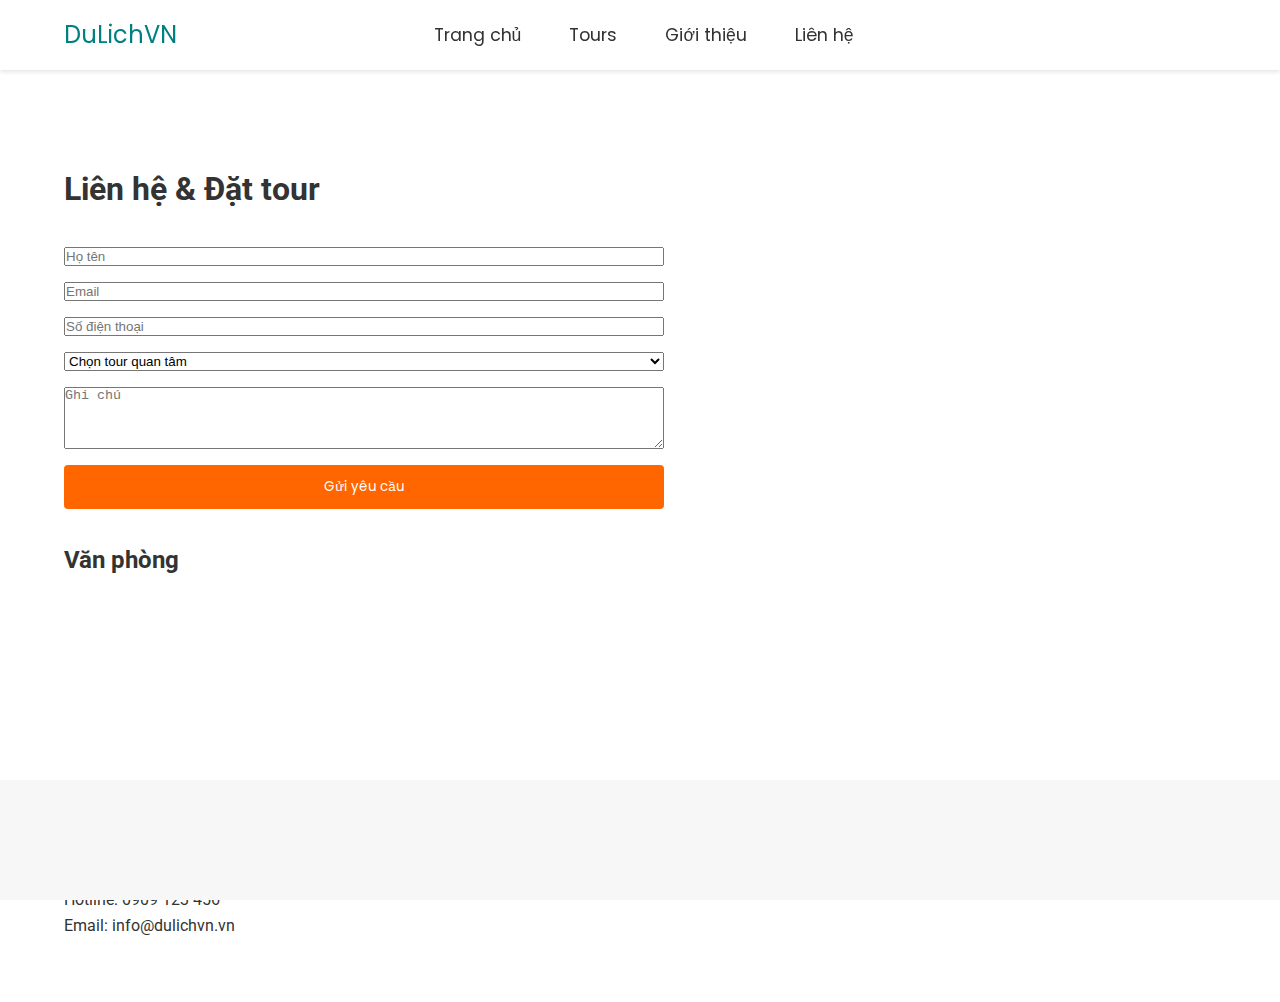
<file: contact.html>
<!DOCTYPE html>
<html lang="vi">
<head>
  <meta charset="UTF-8">
  <meta name="viewport" content="width=device-width, initial-scale=1">
  <title>Liên hệ - DuLichVN</title>
  <link href="https://fonts.googleapis.com/css2?family=Poppins:wght@500;600&family=Roboto&display=swap" rel="stylesheet">
  <link rel="stylesheet" href="css/style.css">
</head>
<body>

  <header>
    <div class="container navbar">
      <div class="logo">DuLichVN</div>
      <nav class="nav-links">
        <a href="index.html">Trang chủ</a>
        <a href="tours.html">Tours</a>
        <a href="about.html">Giới thiệu</a>
        <a href="contact.html">Liên hệ</a>
      </nav>
    </div>
  </header>

  <main class="section container" style="display:grid;gap:2rem;">
    <h1>Liên hệ & Đặt tour</h1>
    <form action="#" style="display:grid;gap:1rem;max-width:600px;">
      <input type="text" placeholder="Họ tên" required>
      <input type="email" placeholder="Email" required>
      <input type="tel" placeholder="Số điện thoại" required>
      <select required>
        <option value="">Chọn tour quan tâm</option>
        <option>Hạ Long 3N2Đ</option>
        <option>Hội An 4N3Đ</option>
      </select>
      <textarea placeholder="Ghi chú" rows="4"></textarea>
      <button type="submit" class="btn btn-primary">Gửi yêu cầu</button>
    </form>

    <div>
      <h2>Văn phòng</h2>
      <iframe 
        src="https://www.google.com/maps/embed?pb=..." 
        width="100%" height="300" style="border:0;" allowfullscreen="" loading="lazy">
      </iframe>
      <p>Hotline: 0909 123 456</p>
      <p>Email: info@dulichvn.vn</p>
      <p>
        <a href="#"><i class="fab fa-facebook"></i></a>
        <a href="#"><i class="fab fa-instagram"></i></a>
        <a href="#"><i class="fab fa-tiktok"></i></a>
        <a href="#"><i class="fab fa-zalo"></i></a>
      </p>
    </div>
  </main>

  <footer>
    <!-- Giống footer trong index.html -->
  </footer>

</body>
</html>
</file>
<file: css/style.css>
/* ==============================================
   Variables & Base Reset
   ============================================== */
:root {
  --color-primary: #008080;
  --color-accent: #FF6600;
  --color-bg-light: #F7F7F7;
  --color-text: #333;
  --font-body: 'Roboto', sans-serif;
  --font-sans: 'Poppins', sans-serif;
}

* {
  margin: 0;
  padding: 0;
  box-sizing: border-box;
}

html {
  font-family: var(--font-body);
  font-size: 16px;
  scroll-behavior: smooth;
}

body {
  color: var(--color-text);
  background: #fff;
  line-height: 1.6;
  overflow-x: hidden;
}

/* ==============================================
   Utilities & Containers
   ============================================== */
.container {
  width: 90%;
  max-width: 1200px;
  margin: 0 auto;
}

.section {
  padding: 4rem 0;
}

.btn {
  position: relative;
  display: inline-block;
  font-family: var(--font-sans);
  padding: 0.75rem 1.5rem;
  border: none;
  border-radius: 4px;
  text-decoration: none;
  color: #fff;
  background: var(--color-accent);
  cursor: pointer;
  overflow: hidden;
  transition: transform 0.2s;
}

.btn:hover {
  transform: scale(1.05);
}

/* Ripple effect */
.btn::after {
  content: '';
  position: absolute;
  width: 100px;
  height: 100px;
  background: rgba(255,255,255,0.4);
  border-radius: 50%;
  opacity: 0;
  transform: scale(0);
  transition: transform 0.6s, opacity 0.6s;
  pointer-events: none;
}

.btn:active::after {
  opacity: 1;
  transform: scale(2);
  transition: transform 0s, opacity 0.4s;
}

/* ==============================================
   Navbar & Mobile Menu
   ============================================== */
header {
  position: sticky;
  top: 0;
  background: #fff;
  z-index: 1000;
  box-shadow: 0 2px 4px rgba(0,0,0,0.1);
}

.navbar {
  display: flex;
  align-items: center;
  justify-content: space-between;
  padding: 1rem 0;
}

.logo {
  font-family: var(--font-sans);
  font-size: 1.5rem;
  color: var(--color-primary);
}

.nav-toggle {
  display: block;
  background: none;
  border: none;
  font-size: 1.5rem;
  cursor: pointer;
}

.nav-links {
  position: fixed;
  top: 0;
  right: -100%;
  width: 70%;
  height: 100vh;
  background: #fff;
  display: flex;
  flex-direction: column;
  padding-top: 4rem;
  transition: right 0.3s ease;
}

.nav-links.open {
  right: 0;
}

.nav-links a {
  margin: 1rem 2rem;
  font-family: var(--font-sans);
  font-size: 1.1rem;
  color: var(--color-text);
  text-decoration: none;
}

@media (min-width: 768px) {
  .nav-toggle {
    display: none;
  }
  .nav-links {
    position: static;
    flex-direction: row;
    height: auto;
    background: none;
    padding: 0;
    right: 0;
  }
  .nav-links a {
    margin: 0 1.5rem;
  }
}

/* ==============================================
   Hero Section
   ============================================== */
#hero {
  position: relative;
  min-height: 80vh;
  background-attachment: fixed;
  background-position: center;
  background-size: cover;
  background-image:
    linear-gradient(135deg, rgba(0,128,128,0.6), rgba(0,128,128,0.2)),
    url('https://source.unsplash.com/1600x900/?vietnam,landscape');
  animation: gradientShift 10s ease infinite alternate;
  display: flex;
  align-items: center;
}

@keyframes gradientShift {
  from {
    background-image:
      linear-gradient(135deg, rgba(0,128,128,0.6), rgba(0,128,128,0.2)),
      url('https://source.unsplash.com/1600x900/?vietnam,landscape');
  }
  to {
    background-image:
      linear-gradient(315deg, rgba(0,128,128,0.6), rgba(0,128,128,0.2)),
      url('https://source.unsplash.com/1600x900/?vietnam,landscape');
  }
}

#hero .hero-content {
  background: rgba(255,255,255,0.85);
  padding: 2rem;
  border-radius: 8px;
  max-width: 600px;
}

#hero h1 {
  font-family: var(--font-sans);
  margin-bottom: 1rem;
}

.btn-group a {
  margin-right: 1rem;
}

/* ==============================================
   Featured Tours
   ============================================== */
#featured-tours .cards {
  display: grid;
  gap: 1.5rem;
}

.tour-card {
  background: #fff;
  border-radius: 8px;
  overflow: hidden;
  box-shadow: 0 2px 6px rgba(0,0,0,0.1);
  transition: transform 0.2s;
}

.tour-card img {
  width: 100%;
  display: block;
  transition: transform 0.3s;
}

.tour-card:hover img {
  transform: scale(1.05);
}

.tour-card .card-body {
  padding: 1rem;
}

.tour-card h3 {
  margin-bottom: 0.5rem;
  font-family: var(--font-sans);
}

.tour-card .price {
  color: var(--color-accent);
  font-weight: bold;
}

.tour-card .btn-book {
  margin-top: 1rem;
}

@media (min-width: 600px) {
  #featured-tours .cards {
    grid-template-columns: repeat(auto-fit, minmax(240px,1fr));
  }
}

/* ==============================================
   Why Us
   ============================================== */
#why-us .us-grid {
  display: grid;
  gap: 1rem;
  text-align: center;
}

.us-item svg,
.us-item i {
  width: 48px;
  height: 48px;
  color: var(--color-primary);
  margin-bottom: 0.5rem;
}

.us-item p {
  font-size: 0.95rem;
}

@media (min-width: 768px) {
  #why-us .us-grid {
    grid-template-columns: repeat(4,1fr);
  }
}

/* ==============================================
   Reviews Carousel
   ============================================== */
#reviews .carousel {
  position: relative;
  overflow: hidden;
}

.slide {
  display: none;
  padding: 2rem;
  text-align: center;
  opacity: 0;
  transition: opacity 0.5s ease;
}

.slide.active {
  display: block;
  opacity: 1;
}

.slide p {
  font-style: italic;
  margin-bottom: 1rem;
}

.slide h4 {
  font-family: var(--font-sans);
}

/* ==============================================
   Call To Action
   ============================================== */
#cta {
  background: var(--color-primary);
  color: #fff;
  text-align: center;
}

/* ==============================================
   Footer
   ============================================== */
footer {
  background: var(--color-bg-light);
  padding: 2rem 0;
  font-size: 0.9rem;
}

.footer-grid {
  display: grid;
  gap: 1.5rem;
}

@media (min-width: 768px) {
  .footer-grid {
    grid-template-columns: repeat(3,1fr);
  }
}

/* ==============================================
   Fade-in Scroll Reveal
   ============================================== */
.fade-in {
  opacity: 0;
  transform: translateY(30px);
  transition: opacity 0.6s ease-out, transform 0.6s ease-out;
}

.fade-in.visible {
  opacity: 1;
  transform: translateY(0);
}

/* ==============================================
   Responsive Tweaks
   ============================================== */
@media (max-width: 500px) {
  #hero .hero-content {
    padding: 1.5rem;
  }
  .tour-card .card-body {
    padding: 0.75rem;
  }
}


/* —————— 1. Đặt biến chiều cao —————— */
:root {
  --header-height: 60px;    /* chỉnh theo chiều cao thực tế của header */
  --footer-height: 120px;   /* chỉnh theo chiều cao thực tế của footer */
}

/* —————— 2. Pinned Header —————— */
header {
  position: fixed;
  top: 0;
  left: 0;
  width: 100%;
  height: var(--header-height);
  z-index: 1000;
}

/* —————— 3. Pinned Footer —————— */
footer {
  position: fixed;
  bottom: 0;
  left: 0;
  width: 100%;
  height: var(--footer-height);
  z-index: 1000;
}

/* —————— 4. Bù nội dung chính —————— */
main {
  /* Nếu bạn dùng <main class="section"> thì có thể thay bằng .section:first-of-type */
  padding-top: var(--header-height);
  padding-bottom: var(--footer-height);
}



/* Giữ header fixed */
:root {
  --header-height: 60px; /* hoặc chỉnh theo thực tế */
}

/* Căn giữa logo theo chiều cao header */
.navbar {
  height: var(--header-height);
  align-items: center;
}

/* Logo image */
.logo {
  display: flex;
  align-items: center;
  /* bỏ padding/margin mặc định nếu có */
  padding: 0;
}

.logo img {
  height: 100%;        /* Đủ cao = chiều cao .navbar */
  max-height: var(--header-height);
  width: auto;
  object-fit: contain;
}

/*──────────────────────────────────────────
  1. Biến chiều cao header/footer
──────────────────────────────────────────*/
:root {
  --header-height: 60px;    /* chỉnh cho khớp thực tế */
  --header-offset: 30px;       /* Khoảng trống thêm sau header */
  --footer-height: 120px;   /* chỉnh cho khớp thực tế */
  --header-gap: 30px;  
}

/*──────────────────────────────────────────
  2. Đẩy nội dung xuống/thêm khoảng dưới
──────────────────────────────────────────*/
main {
  /* padding-top tránh nội dung bị header che */
  padding-top: var(--header-height);
  /* padding-bottom tránh footer che nội dung */
  padding-bottom: var(--footer-height);
}

/* Nếu bạn dùng .section trực tiếp:
.section:first-of-type {
  margin-top: var(--header-height);
}
*/

/*──────────────────────────────────────────
  3. Fix hover image không đè chữ
──────────────────────────────────────────*/
.tour-card {
  position: relative;    /* tạo context cho z-index */
  overflow: hidden;      /* giữ image scale trong khung card */
}

/* ảnh luôn ở layer thấp */
.tour-card img {
  position: relative;
  z-index: 0;
  transition: transform 0.3s;
}

/* phần body (tiêu đề, giá…) luôn trên ảnh */
.tour-card .card-body {
  position: relative;
  z-index: 1;
  background: #fff;      /* đảm bảo có nền che khi cần */
}



/* 2. Đẩy toàn bộ nội dung chính xuống */
main {
  padding-top: calc(var(--header-height) + var(--header-offset));
}

/* Nếu bạn không dùng <main>, có thể áp dụng cho .section đầu tiên: */
.section:first-of-type {
  margin-top: calc(var(--header-height) + var(--header-offset));
}


:root {
  --header-height: 70px;   /* chỉnh theo height header thực tế */
}

/* 1 rule duy nhất áp padding-top cho main, bằng header-height + 30px */
main {
  padding-top: calc(var(--header-height) + 20px);
}



/* Mọi section có id (được điều hướng tới) sẽ tự động đẩy xuống */
section[id] {
  scroll-margin-top: calc(var(--header-height) + var(--header-gap));
}


/* Áp cho mọi phần tử có id (section, div, h1…) */
[id] {
  position: relative;
}

/* Khi phần tử đó là target (được anchor tới) */
:target::before {
  content: "";
  display: block;
  height: calc(var(--header-height) + var(--header-gap));
  margin-top: calc(-1 * (var(--header-height) + var(--header-gap)));
  visibility: hidden;
}
</file>
